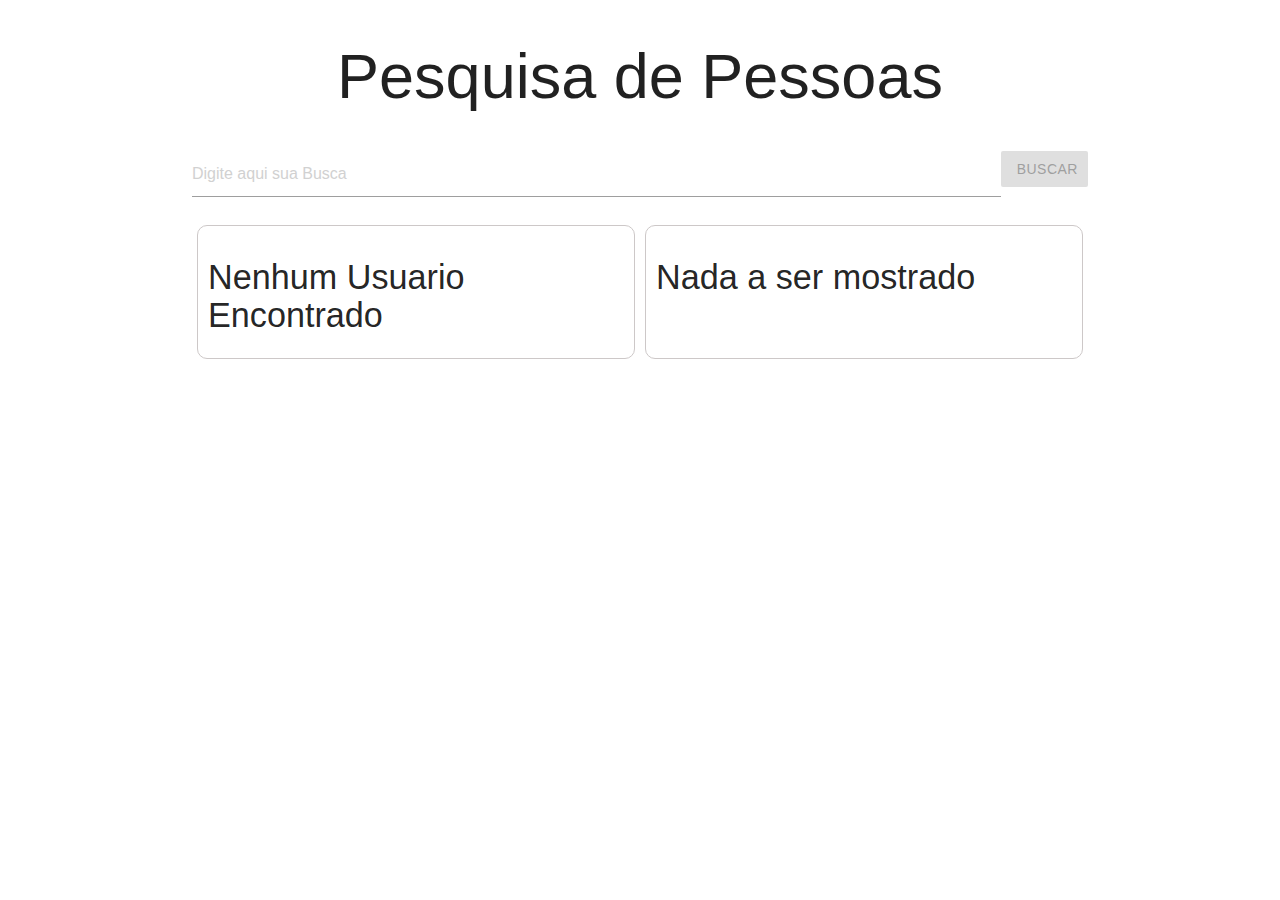
<file: modulo 1/desafio 1/index.html>
<!DOCTYPE html>
<html lang="en">
<head>
    <meta charset="UTF-8">
    <meta name="viewport" content="width=device-width, initial-scale=1.0">
    <link
    rel="stylesheet"
    href="https://cdnjs.cloudflare.com/ajax/libs/materialize/1.0.0/css/materialize.min.css"
  />
  <link rel="stylesheet" href="./css/styles.css" />
    <title>Document</title>

</head>
<body>
    <div class="container">
        <h1>Pesquisa de Pessoas</h1>
        <div class="form input-field col s6">
            <input id="input" type="text" placeholder="Digite aqui sua Busca"/>
            <button id="btnSrc"class="waves-effect waves-light btn" disabled>Buscar</button>
        </div>

        <div class="pesquisa-container">
            <div class="encontrados">
                <div id="tabEncontrados">
                     <h4>Nenhum Usuario Encontrado</h4>
               </div>
            </div>

            <div class="estatisticas">
                <div id="tabEstatistica">
                    <h4>Nada a ser mostrado</h4>
                </div>
            </div>
        </div>


    </div>
    <script src="./js/script.js"></script>  
</body>
</html>
</file>
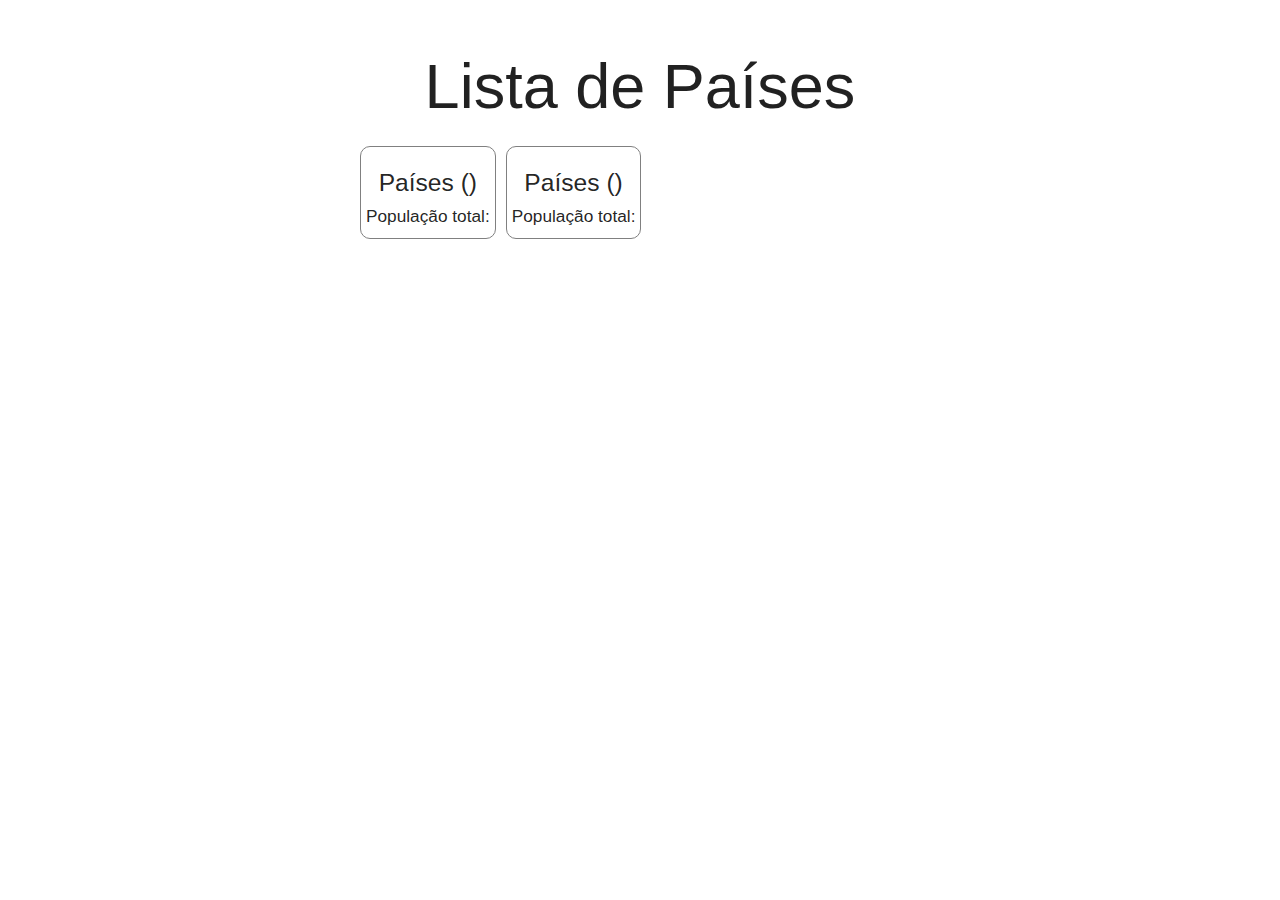
<file: modulo 1/exercicio guiado/aula/index.html>
<!DOCTYPE html>
<html lang="en">
  <head>
    <meta charset="UTF-8" />
    <meta name="viewport" content="width=device-width, initial-scale=1.0" />
    <meta http-equiv="X-UA-Compatible" content="ie=edge" />
    <!-- Compiled and minified CSS -->
    <link
      rel="stylesheet"
      href="https://cdnjs.cloudflare.com/ajax/libs/materialize/1.0.0/css/materialize.min.css"
    />
    <link rel="stylesheet" href="./css/styles.css" />

    <title>Desafio 02</title>
  </head>
  <body class="center">
    <h1>Lista de Países</h1>

    <div class="country-container">
      <div class="country-list">
        <h5>Países (<span id="countCountries"></span>)</h5>
        <h6>População total: <span id="totalPopulationList"></span></h6>
        <div id="tabCountries"></div>
      </div>
      <div class="country-list">
        <h5>Países (<span id="countFavorites"></span>)</h5>
        <h6>População total: <span id="totalPopulationFavorites"></span></h6>
        <div id="tabFavorites"></div>
      </div>
    </div>

    <script src="./js/script.js"></script>
  </body>
</html>
</file>
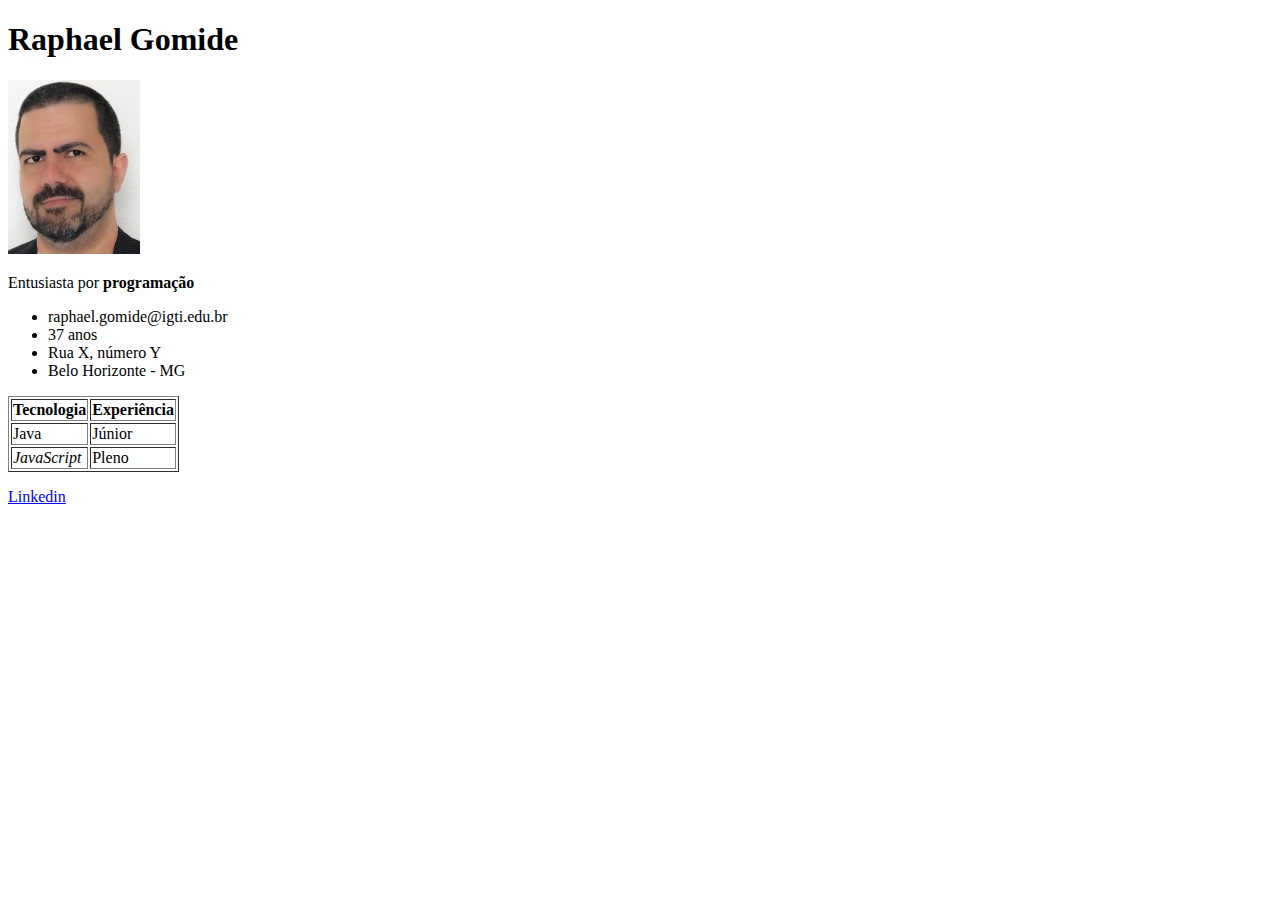
<file: modulo 1/aulas-01-a-09-1/aula-03-nocoes-html/videoaula/index.html>
<!DOCTYPE html>
<html lang="en">
  <head>
    <meta charset="UTF-8" />
    <meta name="viewport" content="width=device-width, initial-scale=1.0" />
    <title>Currículo</title>
  </head>
  <body>
    <h1>Raphael Gomide</h1>

    <div class="dados-pessoais">
      <img src="./img/raphael.jpg" alt="Raphael Gomide" />

      <p>Entusiasta por <strong>programação</strong></p>

      <ul>
        <li>raphael.gomide@igti.edu.br</li>
        <li>37 anos</li>
        <li>Rua X, número Y</li>
        <li><span class="city">Belo Horizonte</span> - MG</li>
      </ul>
    </div>

    <table border="1">
      <tr>
        <th>Tecnologia</th>
        <th>Experiência</th>
      </tr>
      <tr>
        <td>Java</td>
        <td>Júnior</td>
      </tr>
      <tr>
        <td><em>JavaScript</em></td>
        <td>Pleno</td>
      </tr>
    </table>

    <p>
      <a href="https://www.linkedin.com/in/rrgomide/" target="_blank"
        >Linkedin</a
      >
    </p>
  </body>
</html>
</file>
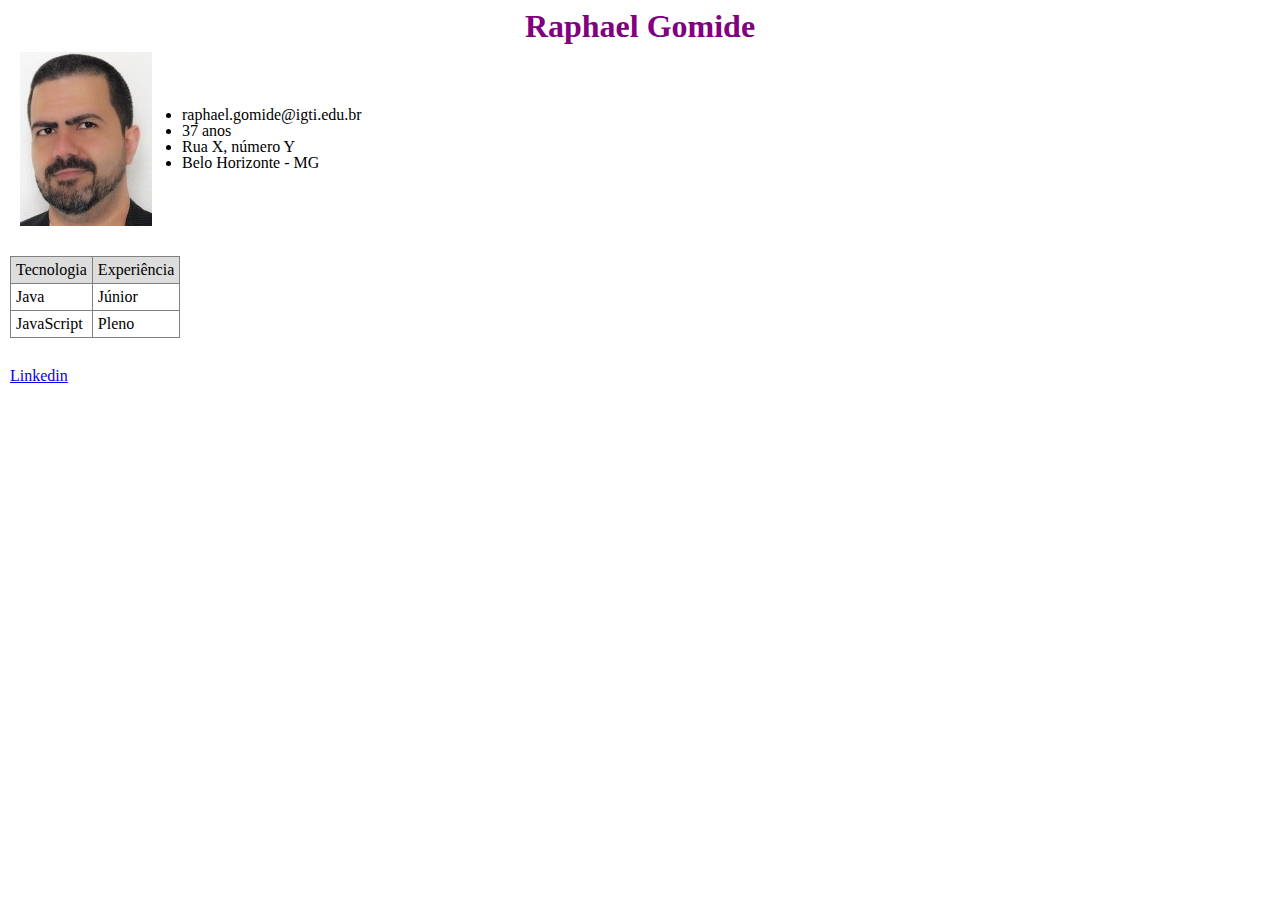
<file: modulo 1/aulas-01-a-09-1/aula-04-nocoes-css/videoaula/index.html>
<!DOCTYPE html>
<html lang="en">
  <head>
    <meta charset="UTF-8" />
    <meta name="viewport" content="width=device-width, initial-scale=1.0" />
    <link rel="stylesheet" href="./css/reset.css" />
    <link rel="stylesheet" href="./css/style.css" />
    <title>Currículo</title>
  </head>
  <body>
    <h1>Raphael Gomide</h1>

    <div class="dados-pessoais">
      <img src="./img/raphael.jpg" alt="Raphael Gomide" />

      <ul id="dados">
        <li>raphael.gomide@igti.edu.br</li>
        <li>37 anos</li>
        <li>Rua X, número Y</li>
        <li><span class="city">Belo Horizonte</span> - MG</li>
      </ul>
    </div>

    <table border="1">
      <tr>
        <th>Tecnologia</th>
        <th>Experiência</th>
      </tr>
      <tr>
        <td>Java</td>
        <td>Júnior</td>
      </tr>
      <tr>
        <td><em>JavaScript</em></td>
        <td>Pleno</td>
      </tr>
    </table>

    <p>
      <a href="https://www.linkedin.com/in/rrgomide/" target="_blank"
        >Linkedin</a
      >
    </p>
  </body>
</html>
</file>
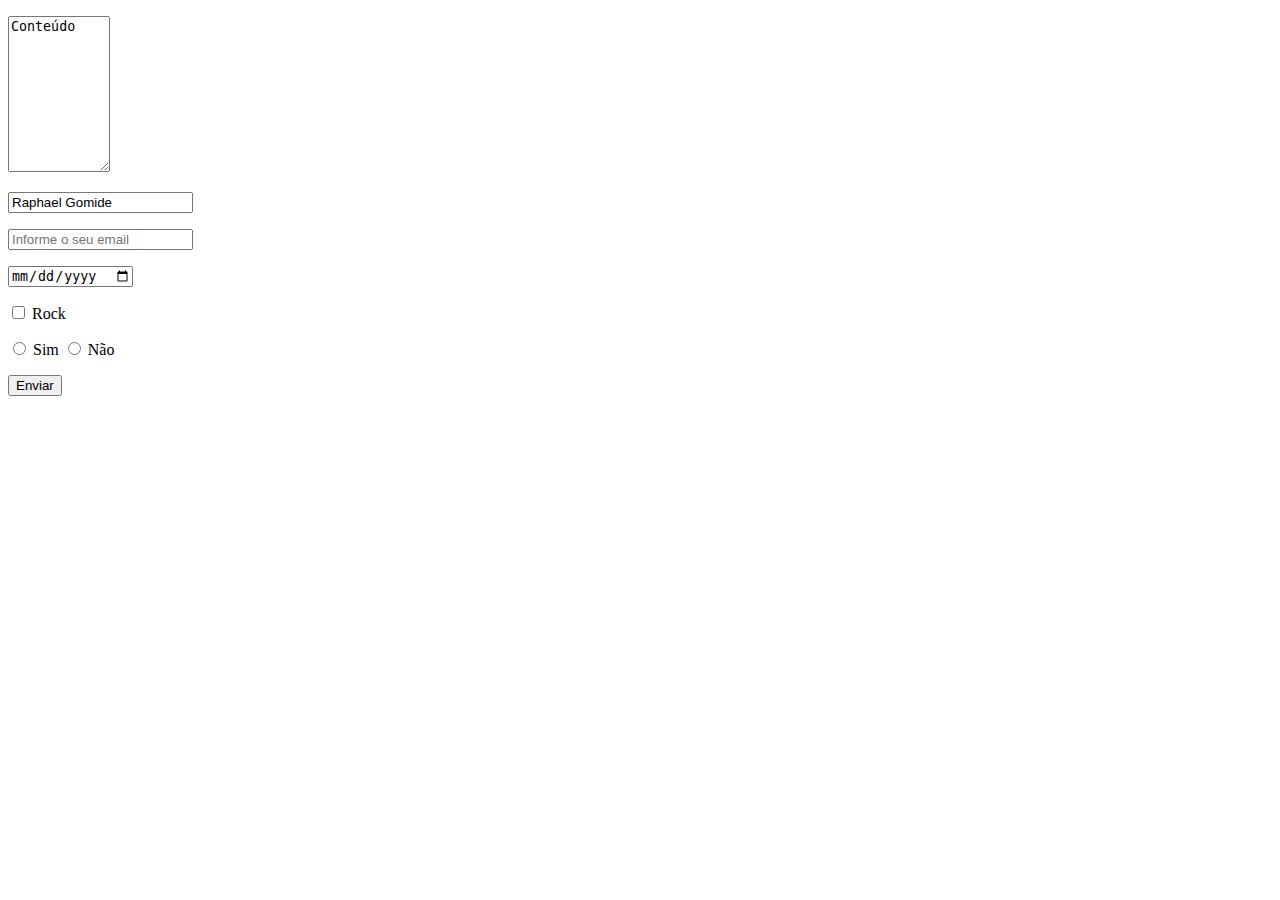
<file: modulo 1/aulas-01-a-09-1/aula-08-formularios-eventos/form-01/index.html>
<!DOCTYPE html>
<html lang="en">
  <head>
    <meta charset="UTF-8" />
    <meta name="viewport" content="width=device-width, initial-scale=1.0" />
    <title>Formulário</title>
  </head>
  <body>
    <form>
      <p>
        <textarea rows="10" cols="10">Conteúdo</textarea>
      </p>
      <p>
        <input type="text" id="input1" placeholder="Informe o seu nome" />
      </p>
      <p>
        <input type="email" id="input2" placeholder="Informe o seu email" />
      </p>
      <p>
        <input type="date" id="input3" placeholder="Informe o seu email" />
      </p>
      <p>
        <input type="checkbox" id="input4" placeholder="Informe o seu nome" />
        Rock
      </p>
      <p>
        <input
          type="radio"
          name="opcao"
          id="input2"
          placeholder="Informe o seu nome"
        />
        Sim
        <input
          type="radio"
          id="input2"
          name="opcao"
          placeholder="Informe o seu nome"
        />
        Não
      </p>

      <input type="submit" value="Enviar" />
    </form>
    <script src="./js/script.js"></script>
  </body>
</html>
</file>
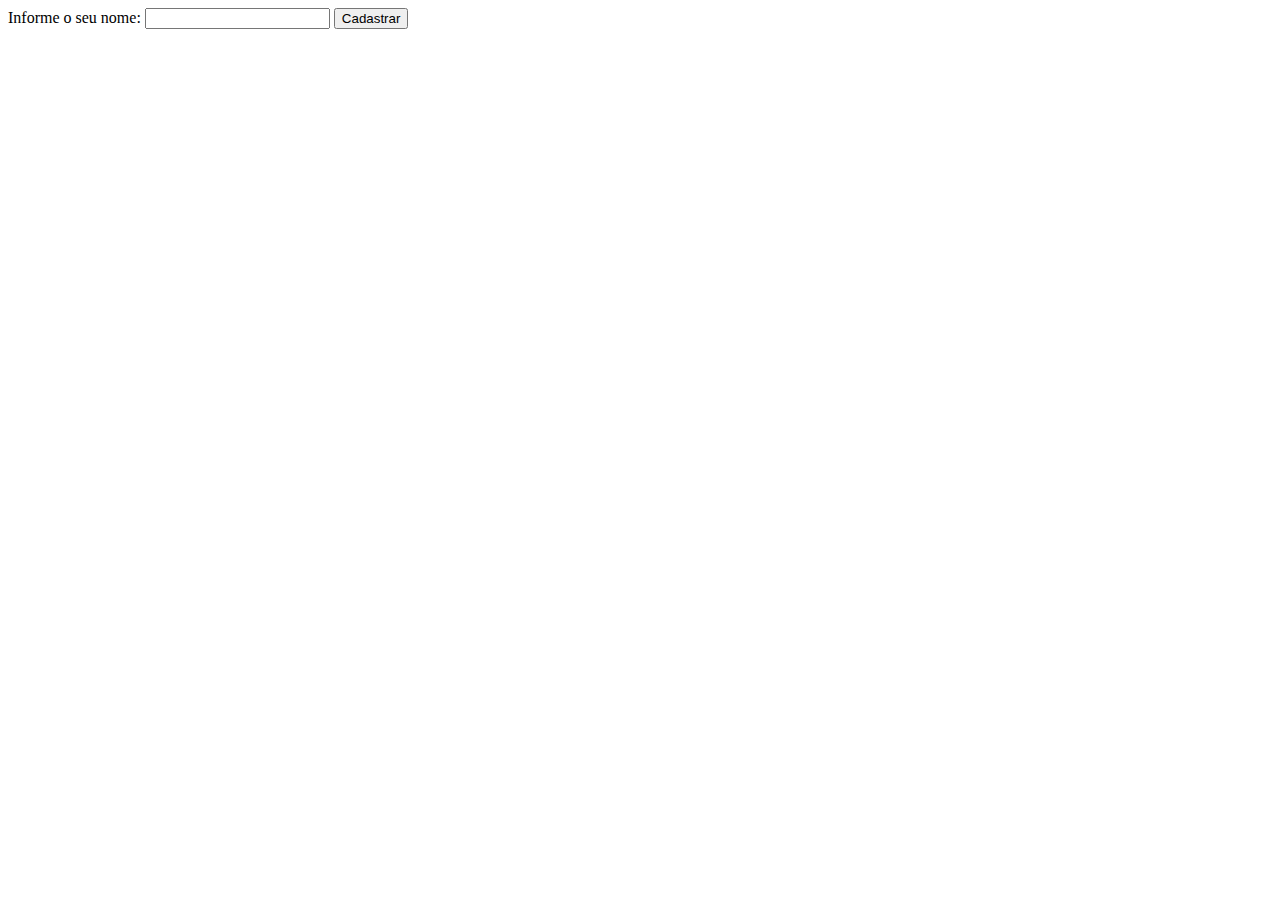
<file: modulo 1/aulas-01-a-09-1/aula-08-formularios-eventos/form-02/index.html>
<!DOCTYPE html>
<html lang="en">
  <head>
    <meta charset="UTF-8" />
    <meta name="viewport" content="width=device-width, initial-scale=1.0" />
    <title>Aula 04</title>
  </head>
  <body>
    <form action="cadastro.php">
      <label> Informe o seu nome: <input type="text" id="nameInput" /> </label>
      <input type="submit" value="Cadastrar" />
    </form>
    <span id="nameLength"></span>
    <script src="./js/script.js"></script>
  </body>
</html>
</file>
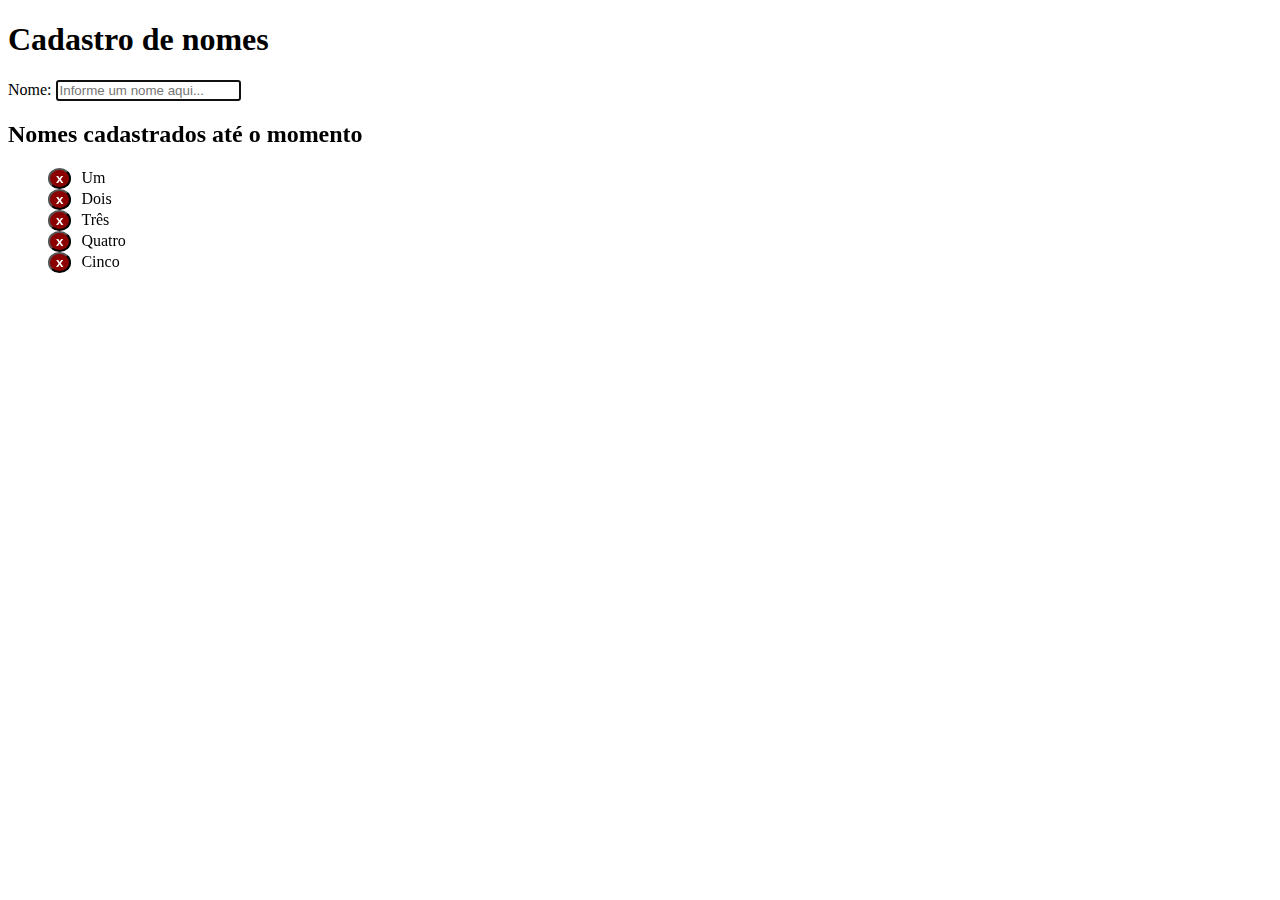
<file: modulo 1/aulas-01-a-09-1/aula-09-crud-html-css-js/aula/index.html>
<!DOCTYPE html>
<html lang="en">
  <head>
    <meta charset="UTF-8" />
    <meta name="viewport" content="width=device-width, initial-scale=1.0" />
    <title>Capítulo 03 - aula 05 - CRUD</title>

    <link rel="stylesheet" href="./css/styles.css" />
  </head>
  <body>
    <h1>Cadastro de nomes</h1>
    <form>
      <label>
        Nome:
        <input
          id="inputName"
          type="text"
          placeholder="Informe um nome aqui..."
        />
      </label>
    </form>

    <h2>Nomes cadastrados até o momento</h2>
    <div id="names"></div>

    <script src="./js/script.js"></script>
  </body>
</html>
</file>
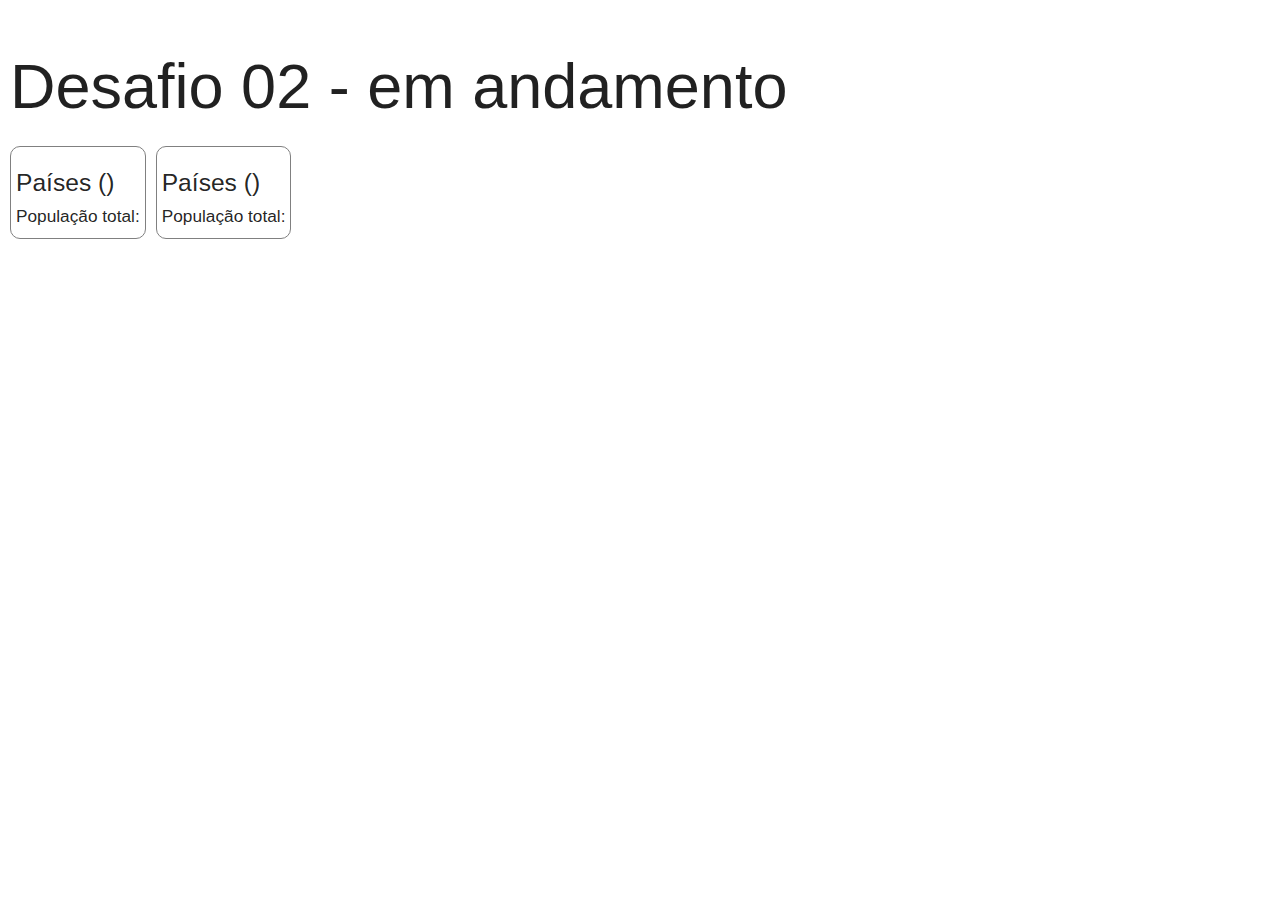
<file: modulo 1/exercicio guiado/aula-17/aula/index.html>
<!DOCTYPE html>
<html lang="en">
  <head>
    <meta charset="UTF-8" />
    <meta name="viewport" content="width=device-width, initial-scale=1.0" />
    <meta http-equiv="X-UA-Compatible" content="ie=edge" />
    <!-- Compiled and minified CSS -->
    <link
      rel="stylesheet"
      href="https://cdnjs.cloudflare.com/ajax/libs/materialize/1.0.0/css/materialize.min.css"
    />
    <link rel="stylesheet" href="./css/styles.css" />

    <title>Desafio 02</title>
  </head>
  <body>
    <h1>Desafio 02 - em andamento</h1>

    <div class="country-container">
      <div class="country-list">
        <h5>Países (<span id="countCountries"></span>)</h5>
        <h6>População total: <span id="totalPopulationList"></span></h6>
        <div id="tabCountries"></div>
      </div>
      <div class="country-list">
        <h5>Países (<span id="countFavorites"></span>)</h5>
        <h6>População total: <span id="totalPopulationFavorites"></span></h6>
        <div id="tabFavorites"></div>
      </div>
    </div>

    <script src="./js/script.js"></script>
  </body>
</html>
</file>
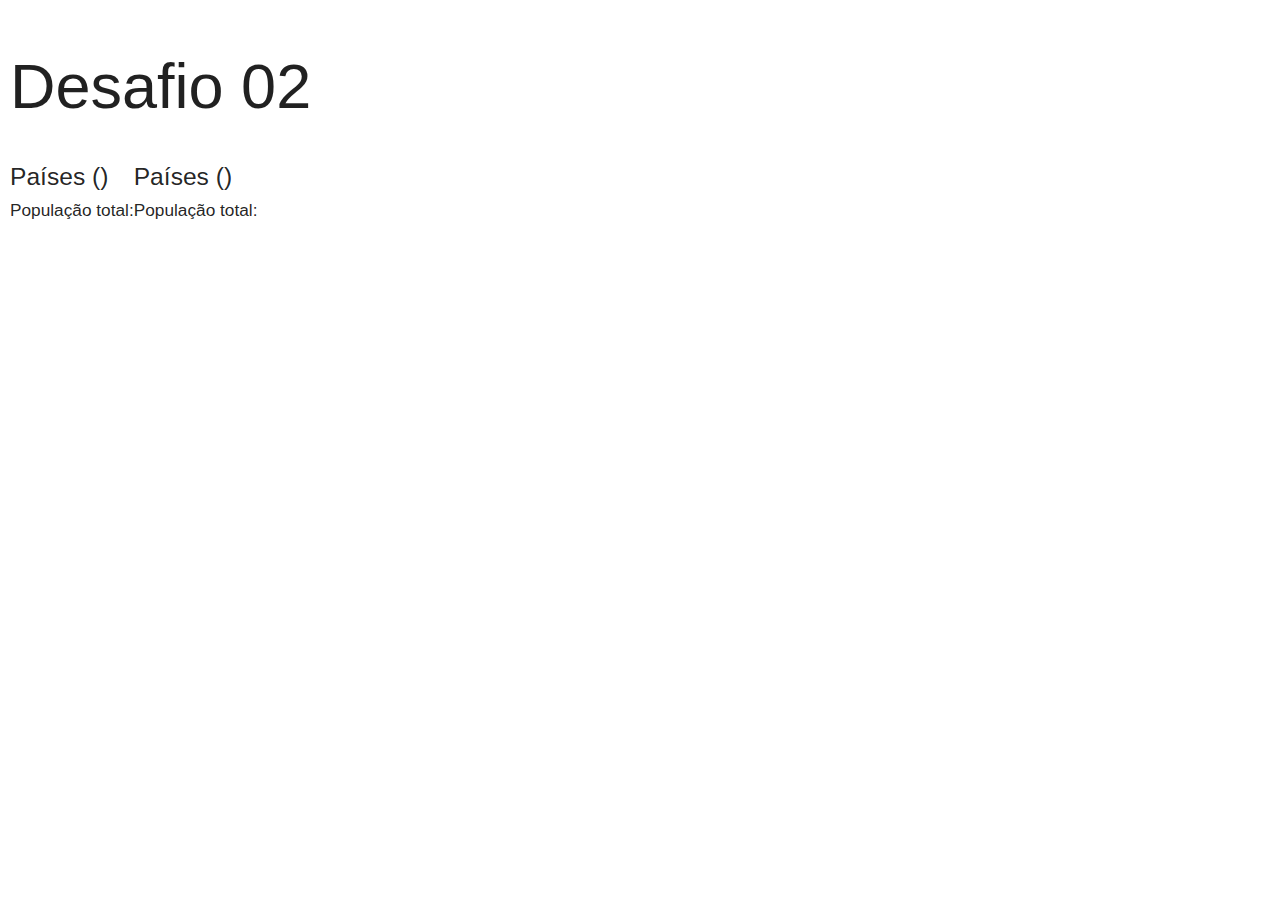
<file: modulo 1/exercicio guiado/aula-17/planejado/index.html>
<!DOCTYPE html>
<html lang="en">
  <head>
    <meta charset="UTF-8" />
    <meta name="viewport" content="width=device-width, initial-scale=1.0" />
    <meta http-equiv="X-UA-Compatible" content="ie=edge" />
    <!-- Compiled and minified CSS -->
    <link
      rel="stylesheet"
      href="https://cdnjs.cloudflare.com/ajax/libs/materialize/1.0.0/css/materialize.min.css"
    />
    <link rel="stylesheet" href="./css/styles.css" />

    <title>Desafio 02</title>
  </head>
  <body>
    <h1>Desafio 02</h1>

    <div class="country-container">
      <div>
        <h5>Países (<span id="countCountries"></span>)</h5>
        <h6>População total: <span id="totalPopulationList"></span></h6>
        <div id="tabCountries"></div>
      </div>
      <div>
        <h5>Países (<span id="countFavorites"></span>)</h5>
        <h6>População total: <span id="totalPopulationFavorites"></span></h6>
        <div id="tabFavorites"></div>
      </div>
    </div>

    <script src="./js/script.js"></script>
  </body>
</html>
</file>
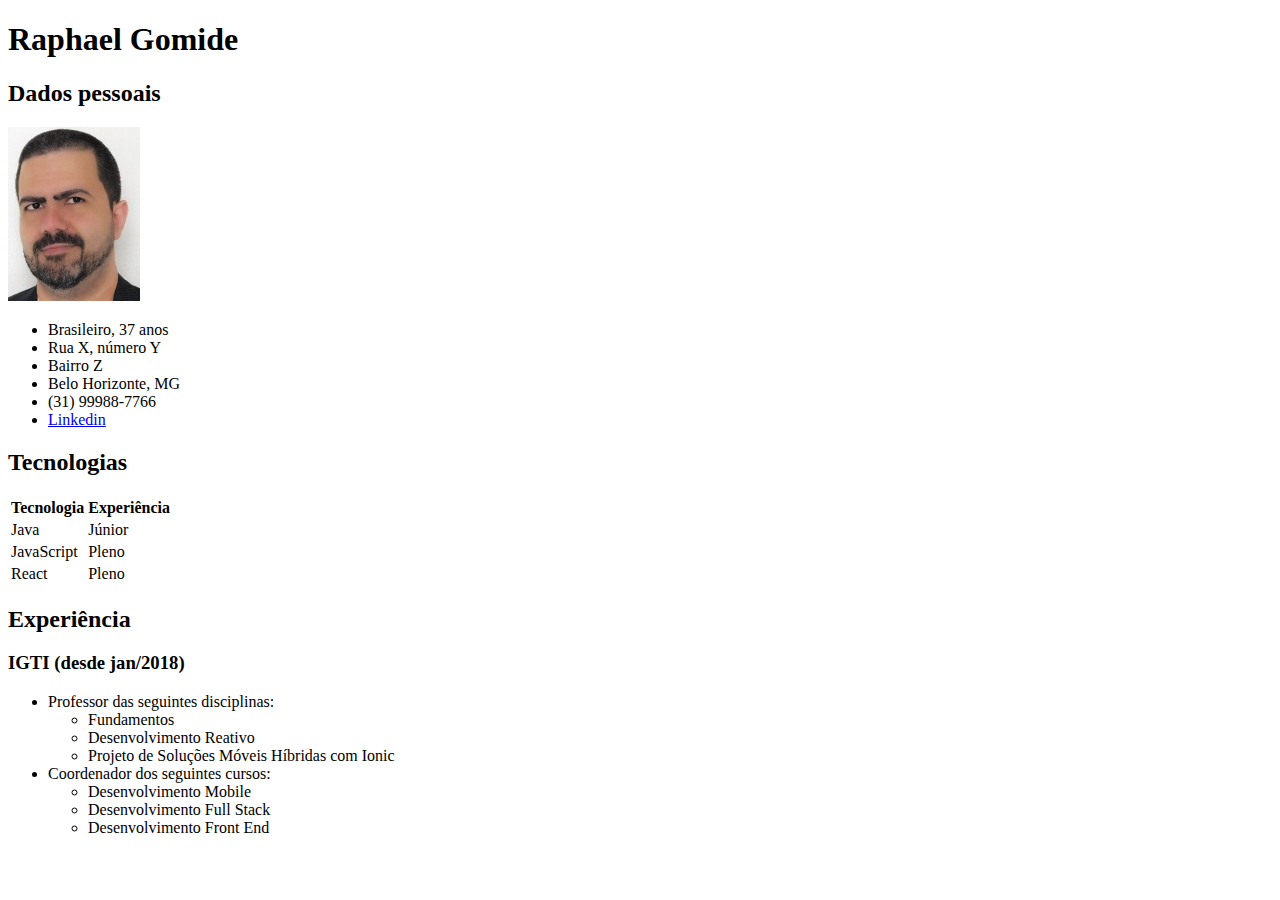
<file: modulo 1/aulas-01-a-09-1/aula-03-nocoes-html/pronto/curriculo-pronto.html>
<!DOCTYPE html>
<html lang="pt-br">
  <head>
    <meta charset="UTF-8" />
    <meta name="viewport" content="width=device-width, initial-scale=1.0" />
    <meta http-equiv="X-UA-Compatible" content="ie=edge" />
    <title>Currículo - Raphael Gomide</title>
  </head>

  <body>
    <h1>Raphael Gomide</h1>

    <div>
      <h2>Dados pessoais</h2>
      <img src="./img/raphael.jpg" alt="Raphael Gomide" />
      <ul>
        <li>Brasileiro, 37 anos</li>
        <li>Rua X, número Y</li>
        <li>Bairro Z</li>
        <li>Belo Horizonte, MG</li>
        <li>(31) 99988-7766</li>
        <li>
          <!-- prettier-ignore -->
          <a href="https://www.linkedin.com/in/rrgomide/" target="_blank">
            Linkedin
          </a>
        </li>
      </ul>
    </div>

    <div>
      <h2>Tecnologias</h2>
      <table>
        <thead>
          <tr>
            <th>Tecnologia</th>
            <th>Experiência</th>
          </tr>
        </thead>
        <tbody>
          <tr>
            <td>Java</td>
            <td>Júnior</td>
          </tr>
          <tr>
            <td>JavaScript</td>
            <td>Pleno</td>
          </tr>
          <tr>
            <td>React</td>
            <td>Pleno</td>
          </tr>
        </tbody>
      </table>
    </div>

    <div>
      <h2>Experiência</h2>
      <h3>IGTI (desde jan/2018)</h3>
      <ul>
        <li>
          Professor das seguintes disciplinas:
          <ul>
            <li>Fundamentos</li>
            <li>Desenvolvimento Reativo</li>
            <li>Projeto de Soluções Móveis Híbridas com Ionic</li>
          </ul>
        </li>
        <ul></ul>
        <li>
          Coordenador dos seguintes cursos:
          <ul>
            <li>Desenvolvimento Mobile</li>
            <li>Desenvolvimento Full Stack</li>
            <li>Desenvolvimento Front End</li>
          </ul>
        </li>
      </ul>
    </div>
  </body>
</html>
</file>
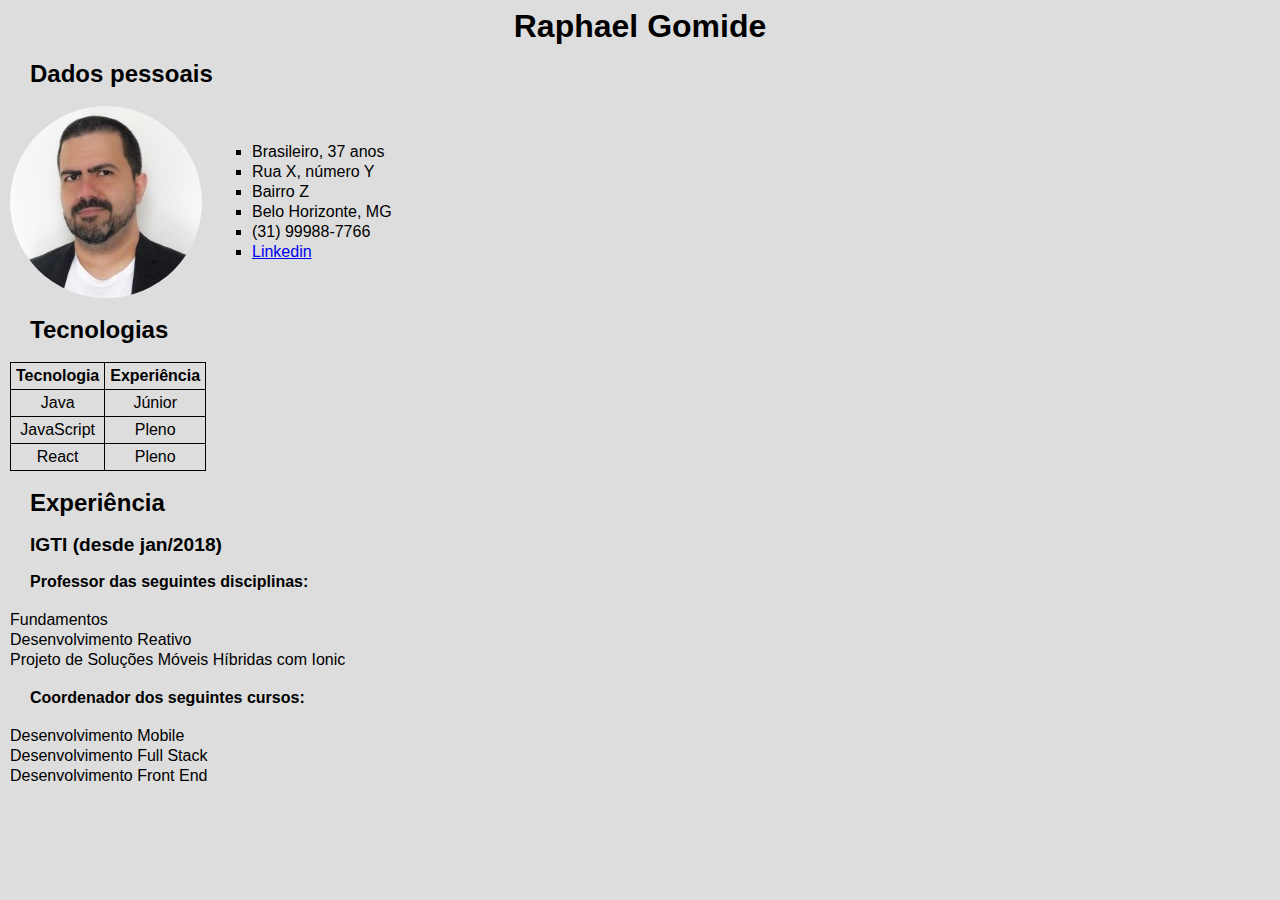
<file: modulo 1/aulas-01-a-09-1/aula-04-nocoes-css/pronto/curriculo-pronto.html>
<!DOCTYPE html>
<html lang="pt-br">
  <head>
    <meta charset="UTF-8" />
    <meta name="viewport" content="width=device-width, initial-scale=1.0" />
    <meta http-equiv="X-UA-Compatible" content="ie=edge" />
    <title>Currículo - Raphael Gomide</title>

    <link rel="stylesheet" href="./css/reset.css" />
    <link rel="stylesheet" href="./css/style.css" />
  </head>

  <body>
    <h1>Raphael Gomide</h1>

    <div>
      <h2>Dados pessoais</h2>
      <div class="personal-data">
        <img src="./img/raphael.jpg" alt="Raphael Gomide" />
        <ul>
          <li>Brasileiro, 37 anos</li>
          <li>Rua X, número Y</li>
          <li>Bairro Z</li>
          <li>Belo Horizonte, MG</li>
          <li>(31) 99988-7766</li>
          <li>
            <!-- prettier-ignore -->
            <a href="https://www.linkedin.com/in/rrgomide/" target="_blank">
              Linkedin
            </a>
          </li>
        </ul>
      </div>
    </div>

    <div>
      <h2>Tecnologias</h2>
      <table>
        <thead>
          <tr>
            <th>Tecnologia</th>
            <th>Experiência</th>
          </tr>
        </thead>
        <tbody>
          <tr>
            <td>Java</td>
            <td>Júnior</td>
          </tr>
          <tr>
            <td>JavaScript</td>
            <td>Pleno</td>
          </tr>
          <tr>
            <td>React</td>
            <td>Pleno</td>
          </tr>
        </tbody>
      </table>
    </div>

    <div>
      <h2>Experiência</h2>
      <h3>IGTI (desde jan/2018)</h3>

      <h4>Professor das seguintes disciplinas:</h4>
      <ul>
        <li>Fundamentos</li>
        <li>Desenvolvimento Reativo</li>
        <li>Projeto de Soluções Móveis Híbridas com Ionic</li>
      </ul>

      <h4>Coordenador dos seguintes cursos:</h4>
      <ul>
        <li>Desenvolvimento Mobile</li>
        <li>Desenvolvimento Full Stack</li>
        <li>Desenvolvimento Front End</li>
      </ul>
    </div>
  </body>
</html>
</file>
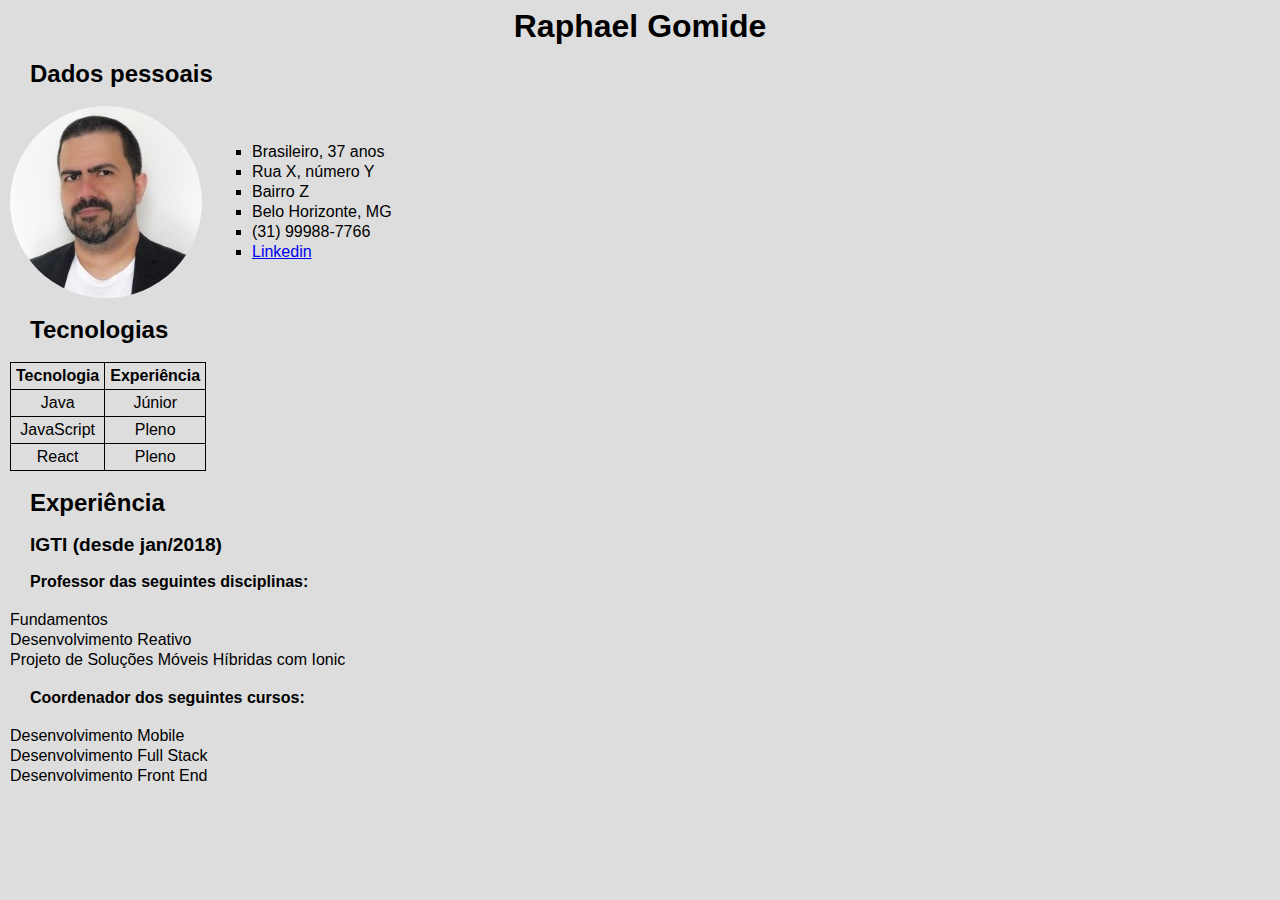
<file: modulo 1/aulas-01-a-09-1/aula-05-introducao-javascript/pronto/curriculo-pronto.html>
<!DOCTYPE html>
<html lang="pt-br">
  <head>
    <meta charset="UTF-8" />
    <meta name="viewport" content="width=device-width, initial-scale=1.0" />
    <meta http-equiv="X-UA-Compatible" content="ie=edge" />
    <title>Currículo - Raphael Gomide</title>

    <link rel="stylesheet" href="./css/reset.css" />
    <link rel="stylesheet" href="./css/style.css" />
  </head>

  <body>
    <h1>Raphael Gomide</h1>

    <div>
      <h2>Dados pessoais</h2>
      <div class="personal-data">
        <img src="./img/raphael.jpg" alt="Raphael Gomide" />
        <ul>
          <li>Brasileiro, 37 anos</li>
          <li>Rua X, número Y</li>
          <li>Bairro Z</li>
          <li>Belo Horizonte, MG</li>
          <li>(31) 99988-7766</li>
          <li>
            <!-- prettier-ignore -->
            <a href="https://www.linkedin.com/in/rrgomide/" target="_blank">
              Linkedin
            </a>
          </li>
        </ul>
      </div>
    </div>

    <div>
      <h2>Tecnologias</h2>
      <table>
        <thead>
          <tr>
            <th>Tecnologia</th>
            <th>Experiência</th>
          </tr>
        </thead>
        <tbody>
          <tr>
            <td>Java</td>
            <td>Júnior</td>
          </tr>
          <tr>
            <td>JavaScript</td>
            <td>Pleno</td>
          </tr>
          <tr>
            <td>React</td>
            <td>Pleno</td>
          </tr>
        </tbody>
      </table>
    </div>

    <div>
      <h2>Experiência</h2>
      <h3>IGTI (desde jan/2018)</h3>

      <h4>Professor das seguintes disciplinas:</h4>
      <ul>
        <li>Fundamentos</li>
        <li>Desenvolvimento Reativo</li>
        <li>Projeto de Soluções Móveis Híbridas com Ionic</li>
      </ul>

      <h4>Coordenador dos seguintes cursos:</h4>
      <ul>
        <li>Desenvolvimento Mobile</li>
        <li>Desenvolvimento Full Stack</li>
        <li>Desenvolvimento Front End</li>
      </ul>
    </div>

    <script src="./js/script.js"></script>
  </body>
</html>
</file>
<file: modulo 1/desafio 1/css/styles.css>
.form {
    display: flex;
  }
  .pesquisa-container {
    display: flex;
    justify-content: space-around;
  }
  
  h1 {
    align-self: center;
  }
  
  .container {
  
    display: flex;
    flex-direction: column;
    /* justify-content:start; */
    /* align-items: space-between; */
  }
  
  .loading , .loading:after {
    border-radius: 50%;
    width: 10em;
    height: 10em;
  }
  
  .loading {
    align-self: center;
    animation: load8 1.1s infinite linear;
    border-bottom: 1.1em solid rgba( 255 , 255 , 255 , 0.2 );
    border-left: 1.1em solid #26a69a;
    border-right: 1.1em solid rgba( 255 , 255 , 255 , 0.2 );
    border-top: 1.1em solid rgba( 255 , 255 , 255 , 0.2 );
    font-size: 10px;
    margin: 60px;
    margin-right: 100px;
  }
  
  @keyframes load8 {
  
    0% {
      transform: rotate( 0deg );
    }
  
    100% {
      transform: rotate( 360deg );
    }
  
  }
  .encontrados,
  .estatisticas {
    border: 0.5px solid #CDC8C8;
    border-radius: 10px;
    padding: 10px;
    width: 50%;
    margin: 5px;
  }
  
  img {
    border-radius: 50%;
  }
  
  .user {
    display: flex;
    align-items: center;
    margin-top: 15px;
  }
  
  .dados-usuarios{
    margin-left: 7px;
  }
</file>
<file: modulo 1/exercicio guiado/aula/css/styles.css>
body {
    padding: 10px;
  }
  
  img {
    width: 50px;
    height: 50px;
    margin-right: 10px;
    margin-left: 10px;
  
    border-radius: 50%;
  }
  
  .country-container {
    display: flex;
    padding-left: 350px;
  }
  
  .country {
    display: flex;
    flex-direction: row;
    align-items: center;
  }
  
  .add {
    border-radius: 50%;
    background-color: darkgreen;
    color: white;
    font-weight: bold;
  }
  
  .country-list {
    padding: 5px;
    border: 1px solid grey;
    border-radius: 10px;
    margin-right: 10px;
  }
</file>
<file: modulo 1/aulas-01-a-09-1/aula-04-nocoes-css/videoaula/css/style.css>
body {
  padding: 10px;
}

h1 {
  text-align: center;
  font-size: 2rem;
  font-weight: bold;
  color: purple;
}

.dados-pessoais {
  margin: 10px;
  display: flex;
  flex-direction: row;
  align-items: center;
}

#dados {
  margin-left: 30px;
  list-style-type: disc;
}

table,
tr,
td,
th {
  padding: 5px;
  border: 1px solid gray;
  margin-bottom: 30px;
  margin-top: 30px;
}

th {
  background-color: #ddd;
}
</file>
<file: modulo 1/aulas-01-a-09-1/aula-09-crud-html-css-js/aula/css/styles.css>
ul,
li {
  list-style-type: none;
}

.clickable {
  cursor: pointer;
}

.deleteButton {
  color: white;
  font-weight: bold;
  background-color: darkred;
  margin-right: 10px;
  border-radius: 50%;
}
</file>
<file: modulo 1/exercicio guiado/aula-17/aula/css/styles.css>
body {
  padding: 10px;
}

img {
  width: 50px;
  height: 50px;
  margin-right: 10px;
  margin-left: 10px;

  border-radius: 50%;
}

.country-container {
  display: flex;
}

.country {
  display: flex;
  flex-direction: row;
  align-items: center;
}

.add {
  border-radius: 50%;
  background-color: darkgreen;
  color: white;
  font-weight: bold;
}

.country-list {
  padding: 5px;
  border: 1px solid grey;
  border-radius: 10px;
  margin-right: 10px;
}
</file>
<file: modulo 1/exercicio guiado/aula-17/planejado/css/styles.css>
body {
  padding: 10px;
}

img {
  width: 50px;
  height: 50px;
  margin-right: 10px;
  margin-left: 10px;

  border-radius: 50%;
}

.country-container {
  display: flex;
}

.country {
  display: flex;
  flex-direction: row;
  align-items: center;
}

.add {
  border-radius: 50%;
  background-color: darkgreen;
  color: white;
  font-weight: bold;
}
</file>
<file: modulo 1/aulas-01-a-09-1/aula-04-nocoes-css/pronto/css/style.css>
body {
  background-color: #ddd;
  font-family: 'Segoe UI', Tahoma, Geneva, Verdana, sans-serif;
  padding: 10px;
}

ul,
li {
  line-height: 20px;
  list-style-type: square;
}

h1 {
  font-size: 2rem;
  font-weight: bold;
  text-align: center;
}

h2 {
  font-size: 1.5rem;
  font-weight: bold;
  margin: 20px;
}

h3 {
  font-size: 1.2rem;
  font-weight: bold;
  margin: 20px;
}

h4 {
  font-size: 1rem;
  font-weight: bold;
  margin: 20px;
}

img {
  border-radius: 50%;
  margin-right: 50px;
}

.personal-data {
  display: flex;
  flex-direction: row;
  align-items: center;
  justify-content: flex-start;
}

table {
  text-align: center;
}

table,
tr,
th,
td {
  border: 1px solid black;
  padding: 5px;
}

th {
  font-weight: bold;
  text-align: center;
}
</file>
<file: modulo 1/aulas-01-a-09-1/aula-05-introducao-javascript/pronto/css/style.css>
body {
  background-color: #ddd;
  font-family: 'Segoe UI', Tahoma, Geneva, Verdana, sans-serif;
  padding: 10px;
}

ul,
li {
  line-height: 20px;
  list-style-type: square;
}

h1 {
  font-size: 2rem;
  font-weight: bold;
  text-align: center;
}

h2 {
  font-size: 1.5rem;
  font-weight: bold;
  margin: 20px;
}

h3 {
  font-size: 1.2rem;
  font-weight: bold;
  margin: 20px;
}

h4 {
  font-size: 1rem;
  font-weight: bold;
  margin: 20px;
}

img {
  border-radius: 50%;
  margin-right: 50px;
}

.personal-data {
  display: flex;
  flex-direction: row;
  align-items: center;
  justify-content: flex-start;
}

table {
  text-align: center;
}

table,
tr,
th,
td {
  border: 1px solid black;
  padding: 5px;
}

th {
  font-weight: bold;
  text-align: center;
}
</file>
